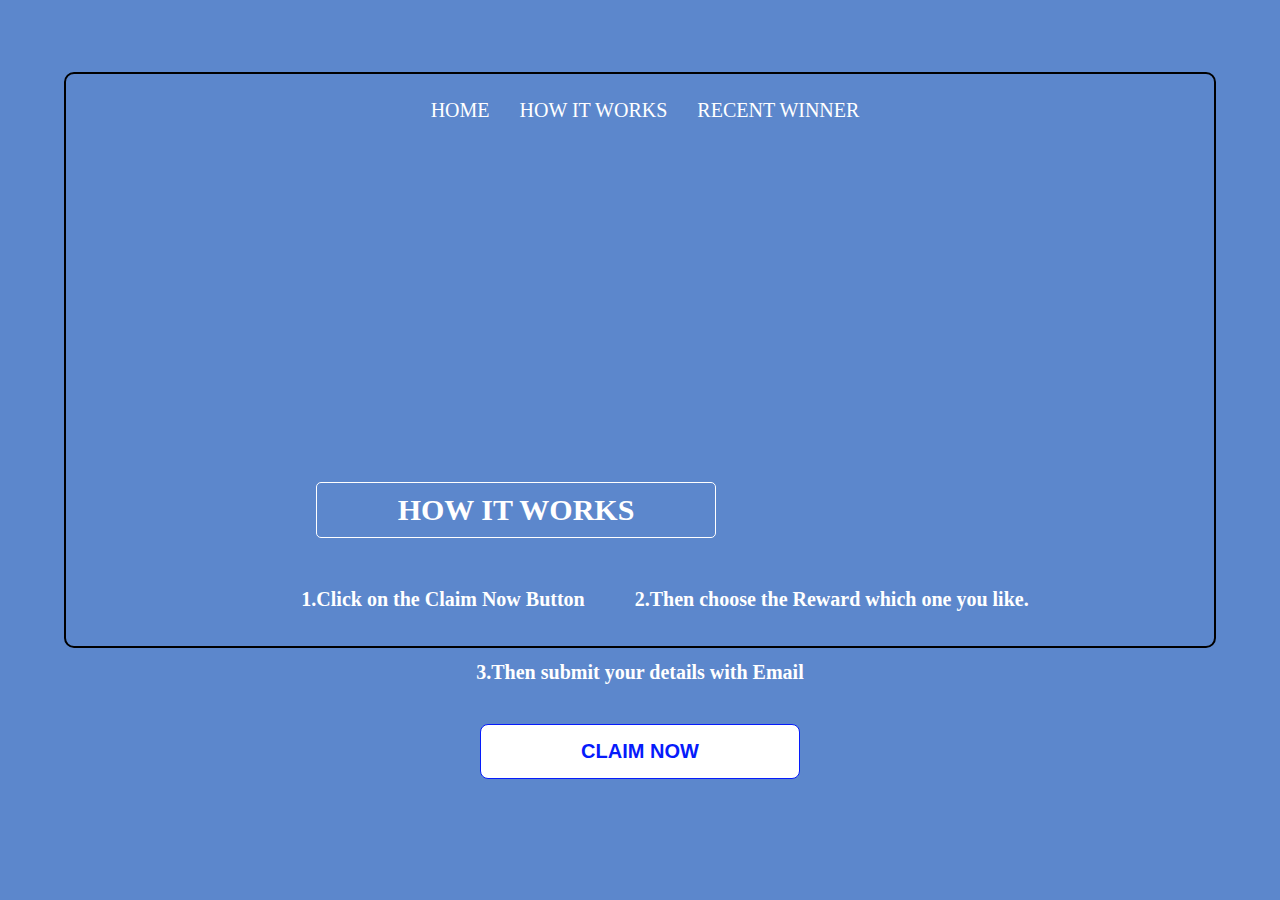
<file: index.html>
<!DOCTYPE html>
<html>
<head>
	<title>Join on a Rewards Show!</title>
	<link rel="stylesheet" type="text/css" href="style.css">
</head>
<body>
<div class="container">
  <div class="navber">
	<nav>
	  
		<a href="https://maruf6777.github.io/join-on-a-rewards-show/">Home</a>
		<a href="https://maruf6777.github.io/win-cash-rewards-howitworks/">How It works</a>
		<a href="">recent winner</a>
	</nav>
	</div>

	<div class="text">
	  
		<h1 id="how">How It Works</h1>
			
			
	</div>
	<div class="ptag">
	  <p id="claim">1.Click on the Claim Now Button</p>
	  <p id="answer">2.Then choose the Reward which one you like.</p> <br>
	</div>
		  <p id="submit">3.Then submit your details with Email</p>
			<button><a href="https://d3qjvuswze4ycy.cloudfront.net/public/i_fr?it=4242483&key=e604b" target="_blank">Claim Now</a></button>

</div>
</body>
</html>
</file>
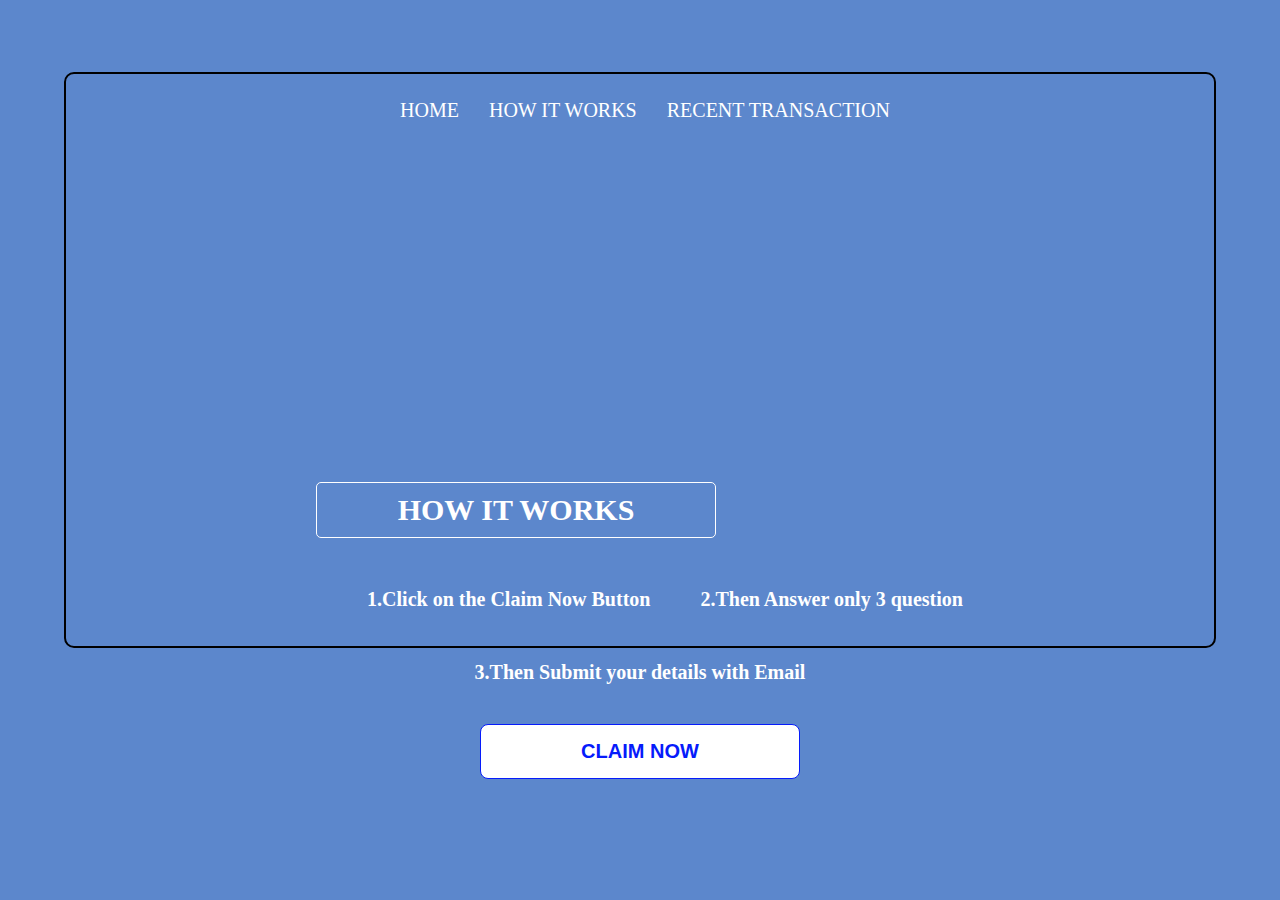
<file: newfile.html>
<!DOCTYPE html>
<html>
<head>
	<title>Get Instant $700-$1000 Cash Reward</title>
	<link rel="stylesheet" type="text/css" href="style.css">
</head>
<body>
<div class="container">
  <div class="navber">
	<nav>
	  
		<a href="https://maruf6777.github.io/win-cash-rewards-home/" target="_blank">Home</a>
		<a href="https://maruf6777.github.io/win-cash-rewards-howitworks/">How It works</a>

		<a href="">recent transaction</a>
	</nav>
	</div>

	<div class="text">
	  
		<h1 id="how">How It Works</h1>
			
			
	</div>
	<div class="ptag">
	  <p id="claim">1.Click on the Claim Now Button</p>
	  <p id="answer">2.Then Answer only 3 question</p> <br>
	</div>
		  <p id="submit">3.Then Submit your details with Email</p>
			<button><a href="https://smrturl.co/o/506799/53177516?s1=hjjjh" target="_blank">Claim Now</a></button>

</div>
</body>
</html>
</file>
<file: style.css>
*{ padding: 0; margin: 0; box-sizing: border-box; }
body{
	background-color: #5c87cc;
	background-size: cover;
	height: 80vh;
	width: 100%;
	display: flex;
	justify-content: center;
	align-items: center;
}
.container{
	width: 90%;
	height: 80%;
	background: transparent;
	border: 2px solid black;
	border-radius: 10px;
	}
	
	

	
nav{
	display: flex;
	justify-content: center;
	align-items: center;
	
}

nav a{
	text-decoration: none;
	color: white;
	padding: 10px;
	margin-top: 15px;
	margin-left: 10px;
	font-size: 20px;
	text-transform: uppercase;
	position: relative;
	
}
nav a:before{
	content: "";
	width: 0%;
	border-bottom: 2px solid #061BFB;
	position: absolute;
	bottom: 0;
	display: block;
}



nav a:hover:before{
	width: 80%;
	transition: 0.3s linear;
}

.text{
	max-width: 400px;
	color: white;
	margin-top: 350px;
	margin-left: 250px;
}



.text h1{
	font-size: 30px;
	padding: 10px;
	border: 1px solid white;
	border-radius: 5px;
	text-transform: uppercase;
	
}

#how{
  text-align: center;
  
}


button{
	padding: 15px 100px;
	background-color: white;
	border: 1px solid #061BFB;
	outline: none;
	color: white;
	border-radius: 8px;
	font-size: 20px;
	text-transform: uppercase;
	justify-content: center;
	display: block;
	margin: auto;
	
}

button a{
  text-decoration: none;
  font-weight: bold;
  color: #061BFB;
}


.ptag {
  display: flex;
  justify-content: center;
  align-items: center;
  marging-top: 50px;
  text-align: center;
}

#claim{
  
  font-size: 20px;
  color: white;
  margin: 50px;
  font-weight: bold;

}

#answer{
 font-size: 20px;
 color: white;
 font-weight: bold;
}

#submit{
  text-align: center;
  font-size: 20px;
  color: white;
  font-weight: bold;
  margin-bottom: 40px;
}
</file>
